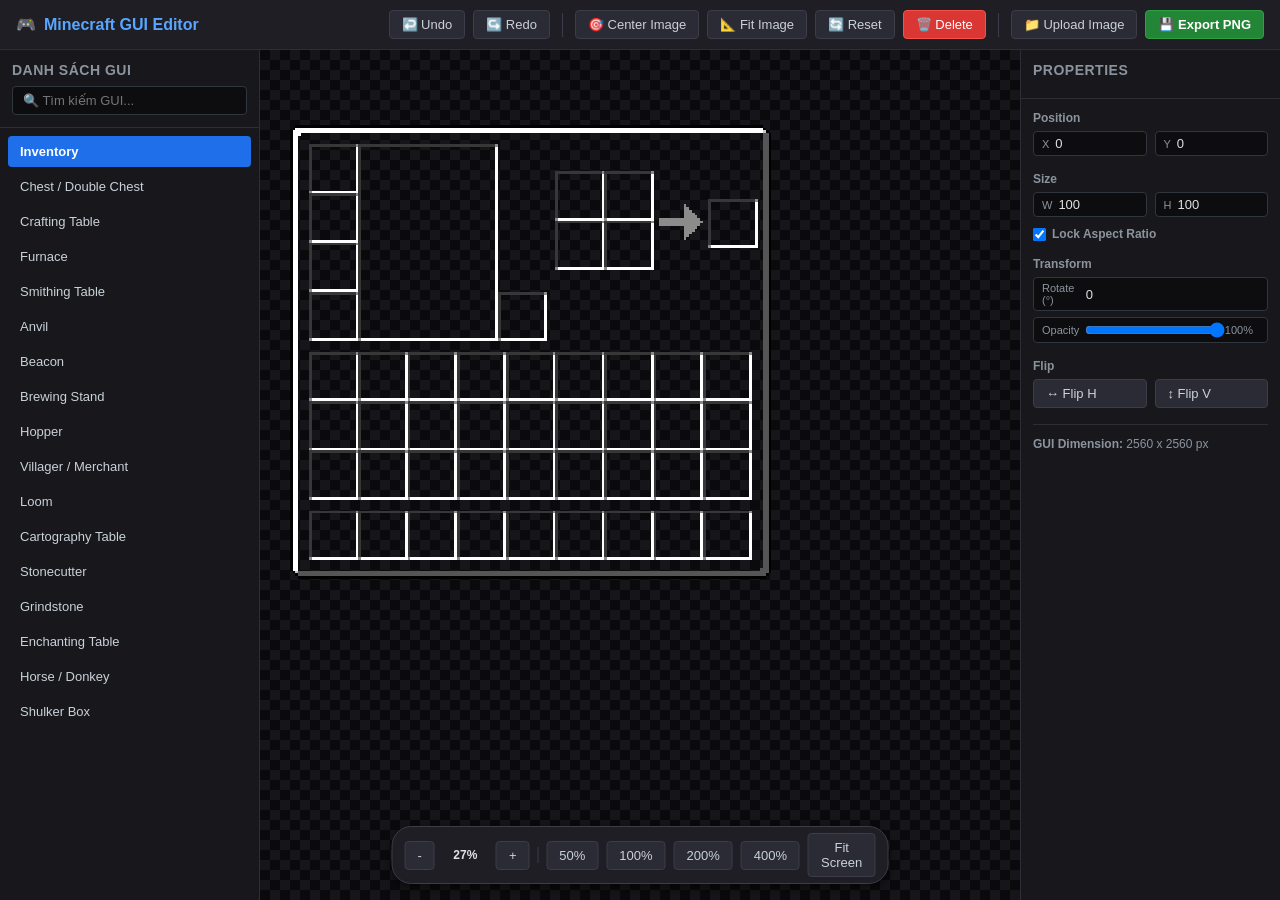
<file: ai_studio_code.html>
<!DOCTYPE html>
<html lang="vi">
<head>
    <meta charset="UTF-8">
    <meta name="viewport" content="width=device-width, initial-scale=1.0">
    <title>Minecraft Resource Pack GUI Editor</title>
    
    <!-- CSS GỘP VÀO ĐÂY -->
    <style>
        /* Reset & Base Styles */
        * {
            box-sizing: border-box;
            margin: 0;
            padding: 0;
            user-select: none;
        }

        body, html {
            width: 100%;
            height: 100%;
            font-family: -apple-system, BlinkMacSystemFont, "Segoe UI", Roboto, Helvetica, Arial, sans-serif;
            background-color: #121214;
            color: #e1e1e6;
            overflow: hidden;
        }

        .app-container {
            display: flex;
            flex-direction: column;
            height: 100vh;
        }

        /* Header & Toolbar */
        .toolbar {
            height: 50px;
            background-color: #1e1e24;
            border-bottom: 1px solid #2d2d35;
            display: flex;
            align-items: center;
            justify-content: space-between;
            padding: 0 16px;
            z-index: 10;
        }

        .brand {
            font-weight: bold;
            font-size: 16px;
            display: flex;
            align-items: center;
            gap: 8px;
            color: #58a6ff;
        }

        .actions-group {
            display: flex;
            align-items: center;
            gap: 8px;
        }

        button, .btn-upload {
            background-color: #2b2b36;
            color: #c9d1d9;
            border: 1px solid #3c3c4a;
            padding: 6px 12px;
            border-radius: 4px;
            font-size: 13px;
            cursor: pointer;
            transition: all 0.2s ease;
            display: inline-flex;
            align-items: center;
            gap: 4px;
        }

        button:hover, .btn-upload:hover {
            background-color: #3b3b4a;
            color: #ffffff;
            border-color: #58a6ff;
        }

        button.active, button:active {
            background-color: #1f6feb;
            color: #ffffff;
        }

        .btn-primary {
            background-color: #238636 !important;
            border-color: #2ea043 !important;
            color: #ffffff !important;
            font-weight: bold;
        }

        .btn-primary:hover {
            background-color: #2ea043 !important;
        }

        .btn-danger {
            background-color: #da3633 !important;
            border-color: #f85149 !important;
            color: #ffffff !important;
        }

        .btn-danger:hover {
            background-color: #f85149 !important;
        }

        .divider {
            width: 1px;
            height: 24px;
            background-color: #3c3c4a;
            margin: 0 4px;
        }

        /* Layout Main Content */
        .main-content {
            flex: 1;
            display: flex;
            overflow: hidden;
        }

        /* Sidebars */
        .sidebar {
            width: 260px;
            background-color: #18181c;
            border-color: #2d2d35;
            display: flex;
            flex-direction: column;
            z-index: 5;
        }

        .sidebar-left {
            border-right: 1px solid #2d2d35;
        }

        .sidebar-right {
            border-left: 1px solid #2d2d35;
        }

        .sidebar-header {
            padding: 12px;
            border-bottom: 1px solid #2d2d35;
        }

        .sidebar-header h3 {
            font-size: 14px;
            text-transform: uppercase;
            letter-spacing: 0.5px;
            color: #8b949e;
            margin-bottom: 8px;
        }

        .sidebar-header input[type="text"] {
            width: 100%;
            background-color: #0d0d10;
            border: 1px solid #30363d;
            color: #e1e1e6;
            padding: 6px 10px;
            border-radius: 4px;
            font-size: 13px;
        }

        .sidebar-header input[type="text"]:focus {
            outline: 1px solid #58a6ff;
        }

        /* GUI Selection List */
        .gui-list {
            flex: 1;
            overflow-y: auto;
            padding: 8px;
        }

        .gui-item {
            display: flex;
            align-items: center;
            padding: 8px 12px;
            border-radius: 4px;
            cursor: pointer;
            margin-bottom: 4px;
            font-size: 13px;
            color: #c9d1d9;
            transition: background 0.15s;
        }

        .gui-item:hover {
            background-color: #21262d;
        }

        .gui-item.active {
            background-color: #1f6feb;
            color: #ffffff;
            font-weight: 600;
        }

        /* Properties Panel */
        .properties-panel {
            padding: 12px;
            display: flex;
            flex-direction: column;
            gap: 16px;
            overflow-y: auto;
        }

        .prop-group {
            display: flex;
            flex-direction: column;
            gap: 6px;
        }

        .prop-group label {
            font-size: 12px;
            color: #8b949e;
            font-weight: bold;
        }

        .input-row {
            display: flex;
            gap: 8px;
        }

        .input-field {
            flex: 1;
            display: flex;
            align-items: center;
            background-color: #0d0d10;
            border: 1px solid #30363d;
            border-radius: 4px;
            padding: 4px 8px;
        }

        .input-field span {
            font-size: 11px;
            color: #8b949e;
            margin-right: 6px;
        }

        .input-field input[type="number"] {
            width: 100%;
            background: transparent;
            border: none;
            color: #e1e1e6;
            font-size: 13px;
            outline: none;
        }

        .input-field input[type="range"] {
            flex: 1;
        }

        .checkbox-row {
            display: flex;
            align-items: center;
            gap: 6px;
            font-size: 12px;
            color: #c9d1d9;
            margin-top: 4px;
        }

        .btn-group {
            display: flex;
            gap: 8px;
        }

        .btn-group button {
            flex: 1;
        }

        .prop-info {
            margin-top: auto;
            padding-top: 12px;
            border-top: 1px solid #2d2d35;
            font-size: 12px;
            color: #8b949e;
        }

        /* Workspace Canvas */
        .workspace {
            flex: 1;
            position: relative;
            background-color: #0a0a0c;
            /* Grid Nền Photoshop (Transparent Checkerboard) */
            background-image: 
                linear-gradient(45deg, #16161a 25%, transparent 25%), 
                linear-gradient(-45deg, #16161a 25%, transparent 25%), 
                linear-gradient(45deg, transparent 75%, #16161a 75%), 
                linear-gradient(-45deg, transparent 75%, #16161a 75%);
            background-size: 20px 20px;
            background-position: 0 0, 0 10px, 10px -10px, -10px 0px;
            overflow: hidden;
            display: flex;
            align-items: center;
            justify-content: center;
        }

        .canvas-wrapper {
            position: absolute;
            cursor: default;
        }

        canvas {
            display: block;
            image-rendering: pixelated;
            image-rendering: crisp-edges;
        }

        /* Floating Zoom Bar */
        .zoom-bar {
            position: absolute;
            bottom: 16px;
            left: 50%;
            transform: translateX(-50%);
            background-color: #1e1e24;
            border: 1px solid #3c3c4a;
            padding: 6px 12px;
            border-radius: 20px;
            display: flex;
            align-items: center;
            gap: 8px;
            box-shadow: 0 4px 12px rgba(0,0,0,0.5);
            z-index: 20;
        }

        .zoom-bar span#zoom-value {
            font-size: 12px;
            font-weight: bold;
            min-width: 45px;
            text-align: center;
        }

        .divider-v {
            width: 1px;
            height: 16px;
            background-color: #3c3c4a;
        }
    </style>
</head>
<body>
    <div class="app-container">
        <!-- Top Toolbar -->
        <header class="toolbar">
            <div class="brand">
                <span class="icon">🎮</span> Minecraft GUI Editor
            </div>
            <div class="actions-group">
                <button id="btn-undo" title="Hoàn tác (Ctrl+Z)">↩️ Undo</button>
                <button id="btn-redo" title="Làm lại (Ctrl+Y)">↪️ Redo</button>
                <span class="divider"></span>
                <button id="btn-center" title="Căn giữa GUI">🎯 Center Image</button>
                <button id="btn-fit" title="Thu phóng vừa khung">📐 Fit Image</button>
                <button id="btn-reset" title="Đặt lại ảnh">🔄 Reset</button>
                <button id="btn-delete" class="btn-danger" title="Xóa ảnh (Delete)">🗑️ Delete</button>
                <span class="divider"></span>
                <label for="file-upload" class="btn-upload">📁 Upload Image</label>
                <input type="file" id="file-upload" accept="image/*" hidden>
                <button id="btn-download" class="btn-primary">💾 Export PNG</button>
            </div>
        </header>

        <!-- Main Content Area -->
        <main class="main-content">
            <!-- Left Sidebar: GUI Chooser -->
            <aside class="sidebar sidebar-left">
                <div class="sidebar-header">
                    <h3>Danh sách GUI</h3>
                    <input type="text" id="gui-search" placeholder="🔍 Tìm kiếm GUI...">
                </div>
                <div class="gui-list" id="gui-list"></div>
            </aside>

            <!-- Workspace: Canvas Area -->
            <section class="workspace" id="workspace">
                <div class="canvas-wrapper" id="canvas-wrapper">
                    <canvas id="main-canvas"></canvas>
                </div>

                <!-- Floating Zoom Controls -->
                <div class="zoom-bar">
                    <button id="zoom-out">-</button>
                    <span id="zoom-value">100%</span>
                    <button id="zoom-in">+</button>
                    <span class="divider-v"></span>
                    <button id="zoom-50">50%</button>
                    <button id="zoom-100">100%</button>
                    <button id="zoom-200">200%</button>
                    <button id="zoom-400">400%</button>
                    <button id="zoom-fit">Fit Screen</button>
                </div>
            </section>

            <!-- Right Sidebar: Layer Properties -->
            <aside class="sidebar sidebar-right">
                <div class="sidebar-header">
                    <h3>Properties</h3>
                </div>
                <div class="properties-panel" id="properties-panel">
                    <div class="prop-group">
                        <label>Position</label>
                        <div class="input-row">
                            <div class="input-field">
                                <span>X</span>
                                <input type="number" id="prop-x" value="0">
                            </div>
                            <div class="input-field">
                                <span>Y</span>
                                <input type="number" id="prop-y" value="0">
                            </div>
                        </div>
                    </div>

                    <div class="prop-group">
                        <label>Size</label>
                        <div class="input-row">
                            <div class="input-field">
                                <span>W</span>
                                <input type="number" id="prop-w" value="100">
                            </div>
                            <div class="input-field">
                                <span>H</span>
                                <input type="number" id="prop-h" value="100">
                            </div>
                        </div>
                        <div class="checkbox-row">
                            <input type="checkbox" id="prop-aspect" checked>
                            <label for="prop-aspect">Lock Aspect Ratio</label>
                        </div>
                    </div>

                    <div class="prop-group">
                        <label>Transform</label>
                        <div class="input-row">
                            <div class="input-field">
                                <span>Rotate (°)</span>
                                <input type="number" id="prop-rot" value="0" min="-360" max="360">
                            </div>
                        </div>
                        <div class="input-row">
                            <div class="input-field">
                                <span>Opacity</span>
                                <input type="range" id="prop-opacity" min="0" max="1" step="0.01" value="1">
                                <span id="opacity-val">100%</span>
                            </div>
                        </div>
                    </div>

                    <div class="prop-group">
                        <label>Flip</label>
                        <div class="btn-group">
                            <button id="btn-flip-h" class="toggle-btn">↔️ Flip H</button>
                            <button id="btn-flip-v" class="toggle-btn">↕️ Flip V</button>
                        </div>
                    </div>

                    <div class="prop-info">
                        <p><strong>GUI Dimension:</strong> <span id="gui-dim-info">0 x 0</span> px</p>
                    </div>
                </div>
            </aside>
        </main>
    </div>

    <!-- Canvas phụ ẩn dùng để Export PNG -->
    <canvas id="export-canvas" style="display: none;"></canvas>

    <!-- JAVASCRIPT GỘP VÀO ĐÂY -->
    <script>
        const GUI_ITEMS = [
            { id: 'inventory', name: 'Inventory', path: 'assets/gui/inventory.png' },
            { id: 'chest', name: 'Chest / Double Chest', path: 'assets/gui/generic_54.png' },
            { id: 'crafting_table', name: 'Crafting Table', path: 'assets/gui/crafting_table.png' },
            { id: 'furnace', name: 'Furnace', path: 'assets/gui/furnace.png' },
            { id: 'smithing_table', name: 'Smithing Table', path: 'assets/gui/smithing.png' },
            { id: 'anvil', name: 'Anvil', path: 'assets/gui/anvil.png' },
            { id: 'beacon', name: 'Beacon', path: 'assets/gui/beacon.png' },
            { id: 'brewing_stand', name: 'Brewing Stand', path: 'assets/gui/brewing_stand.png' },
            { id: 'hopper', name: 'Hopper', path: 'assets/gui/hopper.png' },
            { id: 'villager', name: 'Villager / Merchant', path: 'assets/gui/villager.png' },
            { id: 'loom', name: 'Loom', path: 'assets/gui/loom.png' },
            { id: 'cartography_table', name: 'Cartography Table', path: 'assets/gui/cartography_table.png' },
            { id: 'stonecutter', name: 'Stonecutter', path: 'assets/gui/stonecutter.png' },
            { id: 'grindstone', name: 'Grindstone', path: 'assets/gui/grindstone.png' },
            { id: 'enchanting_table', name: 'Enchanting Table', path: 'assets/gui/enchanting_table.png' },
            { id: 'horse', name: 'Horse / Donkey', path: 'assets/gui/horse.png' },
            { id: 'shulker_box', name: 'Shulker Box', path: 'assets/gui/shulker_box.png' }
        ];

        function getFallbackGuiTexture(title) {
            const svg = `<svg xmlns="http://www.w3.org/2000/svg" width="256" height="256">
                <rect width="256" height="256" fill="#c6c6c6"/>
                <rect x="7" y="7" width="242" height="242" fill="none" stroke="#ffffff" stroke-width="4"/>
                <rect x="10" y="10" width="236" height="236" fill="none" stroke="#555555" stroke-width="4"/>
                <text x="128" y="35" font-family="monospace" font-size="14" font-weight="bold" fill="#3f3f3f" text-anchor="middle">${title.toUpperCase()}</text>
                <rect x="18" y="50" width="220" height="80" fill="#8b8b8b" stroke="#373737" stroke-width="2"/>
                <text x="128" y="95" font-family="sans-serif" font-size="11" fill="#fff" text-anchor="middle">SLOT KHUNG TRONG SUỐT</text>
            </svg>`;
            return 'data:image/svg+xml;charset=utf-8,' + encodeURIComponent(svg);
        }

        const state = {
            guiImage: new Image(),
            guiLoaded: false,
            guiWidth: 256,
            guiHeight: 256,

            userImage: null,
            transform: {
                x: 0, y: 0, width: 100, height: 100, rotation: 0, opacity: 1, flipX: false, flipY: false, aspectRatio: 1
            },

            zoom: 1, panX: 0, panY: 0,
            isDragging: false, isResizing: false, isRotating: false, isPanning: false,
            activeHandle: null, dragStart: { x: 0, y: 0 }, transformStart: {},
            
            history: [], historyIndex: -1
        };

        const canvas = document.getElementById('main-canvas');
        const ctx = canvas.getContext('2d');
        const exportCanvas = document.getElementById('export-canvas');
        const exportCtx = exportCanvas.getContext('2d');
        const workspace = document.getElementById('workspace');

        const propX = document.getElementById('prop-x');
        const propY = document.getElementById('prop-y');
        const propW = document.getElementById('prop-w');
        const propH = document.getElementById('prop-h');
        const propAspect = document.getElementById('prop-aspect');
        const propRot = document.getElementById('prop-rot');
        const propOpacity = document.getElementById('prop-opacity');
        const opacityVal = document.getElementById('opacity-val');
        const btnFlipH = document.getElementById('btn-flip-h');
        const btnFlipV = document.getElementById('btn-flip-v');

        window.addEventListener('DOMContentLoaded', () => {
            initGuiList();
            initEventListeners();
            selectGui(GUI_ITEMS[0]);
            saveHistoryState();
        });

        function initGuiList() {
            const listContainer = document.getElementById('gui-list');
            const searchInput = document.getElementById('gui-search');

            function renderList(items) {
                listContainer.innerHTML = '';
                items.forEach(item => {
                    const div = document.createElement('div');
                    div.className = 'gui-item';
                    div.dataset.id = item.id;
                    div.innerText = item.name;
                    div.addEventListener('click', () => {
                        document.querySelectorAll('.gui-item').forEach(el => el.classList.remove('active'));
                        div.classList.add('active');
                        selectGui(item);
                    });
                    listContainer.appendChild(div);
                });
                if (listContainer.firstChild) listContainer.firstChild.classList.add('active');
            }

            renderList(GUI_ITEMS);

            searchInput.addEventListener('input', (e) => {
                const q = e.target.value.toLowerCase();
                renderList(GUI_ITEMS.filter(item => item.name.toLowerCase().includes(q)));
            });
        }

        function selectGui(guiItem) {
            state.guiLoaded = false;
            state.guiImage = new Image();
            state.guiImage.crossOrigin = 'Anonymous';
            
            state.guiImage.onload = () => {
                state.guiLoaded = true;
                state.guiWidth = state.guiImage.naturalWidth || 256;
                state.guiHeight = state.guiImage.naturalHeight || 256;
                document.getElementById('gui-dim-info').innerText = `${state.guiWidth} x ${state.guiHeight}`;
                fitCanvasToScreen();
                requestRender();
            };

            state.guiImage.onerror = () => {
                // Tự động chuyển sang ảnh mẫu giả định nếu không tìm thấy file ảnh PNG thật
                state.guiImage.src = getFallbackGuiTexture(guiItem.name);
            };

            state.guiImage.src = guiItem.path;
        }

        function fitCanvasToScreen() {
            const padding = 60;
            const availableW = workspace.clientWidth - padding;
            const availableH = workspace.clientHeight - padding;
            
            const scaleX = availableW / state.guiWidth;
            const scaleY = availableH / state.guiHeight;
            
            state.zoom = Math.min(scaleX, scaleY, 2.0);
            state.panX = (workspace.clientWidth - state.guiWidth * state.zoom) / 2;
            state.panY = (workspace.clientHeight - state.guiHeight * state.zoom) / 2;
            
            updateZoomDisplay();
        }

        function updateZoomDisplay() {
            document.getElementById('zoom-value').innerText = `${Math.round(state.zoom * 100)}%`;
        }

        function requestRender() {
            requestAnimationFrame(render);
        }

        function render() {
            canvas.width = workspace.clientWidth;
            canvas.height = workspace.clientHeight;

            ctx.clearRect(0, 0, canvas.width, canvas.height);
            ctx.imageSmoothingEnabled = false;

            ctx.save();
            ctx.translate(state.panX, state.panY);
            ctx.scale(state.zoom, state.zoom);

            if (state.userImage) {
                ctx.save();
                ctx.globalAlpha = state.transform.opacity;

                const cx = state.transform.x + state.transform.width / 2;
                const cy = state.transform.y + state.transform.height / 2;

                ctx.translate(cx, cy);
                ctx.rotate((state.transform.rotation * Math.PI) / 180);
                ctx.scale(state.transform.flipX ? -1 : 1, state.transform.flipY ? -1 : 1);

                ctx.drawImage(
                    state.userImage,
                    -state.transform.width / 2,
                    -state.transform.height / 2,
                    state.transform.width,
                    state.transform.height
                );
                ctx.restore();

                drawTransformBox(ctx);
            }

            if (state.guiLoaded) {
                ctx.drawImage(state.guiImage, 0, 0, state.guiWidth, state.guiHeight);
            }

            ctx.restore();
        }

        function drawTransformBox(ctx) {
            ctx.save();
            
            const t = state.transform;
            const cx = t.x + t.width / 2;
            const cy = t.y + t.height / 2;

            ctx.translate(cx, cy);
            ctx.rotate((t.rotation * Math.PI) / 180);

            const w = t.width;
            const h = t.height;
            const hw = w / 2;
            const hh = h / 2;

            ctx.strokeStyle = '#0099ff';
            ctx.lineWidth = 1.5 / state.zoom;
            ctx.strokeRect(-hw, -hh, w, h);

            ctx.beginPath();
            ctx.moveTo(0, -hh);
            ctx.lineTo(0, -hh - 20 / state.zoom);
            ctx.stroke();

            ctx.fillStyle = '#0099ff';
            ctx.beginPath();
            ctx.arc(0, -hh - 20 / state.zoom, 5 / state.zoom, 0, Math.PI * 2);
            ctx.fill();

            const handles = getHandlePositions(w, h);
            ctx.fillStyle = '#ffffff';
            ctx.strokeStyle = '#0099ff';

            const handleSize = 6 / state.zoom;
            Object.values(handles).forEach(pt => {
                ctx.fillRect(pt.x - handleSize / 2, pt.y - handleSize / 2, handleSize, handleSize);
                ctx.strokeRect(pt.x - handleSize / 2, pt.y - handleSize / 2, handleSize, handleSize);
            });

            ctx.restore();
        }

        function getHandlePositions(w, h) {
            const hw = w / 2;
            const hh = h / 2;
            return {
                tl: { x: -hw, y: -hh },
                tc: { x: 0, y: -hh },
                tr: { x: hw, y: -hh },
                ml: { x: -hw, y: 0 },
                mr: { x: hw, y: 0 },
                bl: { x: -hw, y: hh },
                bc: { x: 0, y: hh },
                br: { x: hw, y: hh }
            };
        }

        function initEventListeners() {
            const uploadInput = document.getElementById('file-upload');
            uploadInput.addEventListener('change', (e) => {
                if (e.target.files && e.target.files[0]) {
                    loadUserImageFile(e.target.files[0]);
                }
            });

            workspace.addEventListener('dragover', (e) => e.preventDefault());
            workspace.addEventListener('drop', (e) => {
                e.preventDefault();
                if (e.dataTransfer.files && e.dataTransfer.files[0]) {
                    loadUserImageFile(e.dataTransfer.files[0]);
                }
            });

            workspace.addEventListener('mousedown', handleMouseDown);
            window.addEventListener('mousemove', handleMouseMove);
            window.addEventListener('mouseup', handleMouseUp);
            workspace.addEventListener('wheel', handleWheel, { passive: false });

            bindPropertyInputs();

            document.getElementById('zoom-in').onclick = () => setZoom(state.zoom * 1.2);
            document.getElementById('zoom-out').onclick = () => setZoom(state.zoom / 1.2);
            document.getElementById('zoom-50').onclick = () => setZoom(0.5);
            document.getElementById('zoom-100').onclick = () => setZoom(1.0);
            document.getElementById('zoom-200').onclick = () => setZoom(2.0);
            document.getElementById('zoom-400').onclick = () => setZoom(4.0);
            document.getElementById('zoom-fit').onclick = () => fitCanvasToScreen();

            document.getElementById('btn-center').onclick = centerImage;
            document.getElementById('btn-fit').onclick = fitImageToGui;
            document.getElementById('btn-reset').onclick = resetTransform;
            document.getElementById('btn-delete').onclick = deleteImage;
            document.getElementById('btn-download').onclick = exportPNG;

            document.getElementById('btn-undo').onclick = undo;
            document.getElementById('btn-redo').onclick = redo;

            window.addEventListener('keydown', (e) => {
                if (e.target.tagName === 'INPUT') return;
                if ((e.ctrlKey || e.metaKey) && e.key === 'z') {
                    e.shiftKey ? redo() : undo();
                } else if ((e.ctrlKey || e.metaKey) && e.key === 'y') {
                    redo();
                } else if (e.key === 'Delete' || e.key === 'Backspace') {
                    deleteImage();
                }
            });
        }

        function loadUserImageFile(file) {
            if (!file.type.startsWith('image/')) return;
            const reader = new FileReader();
            reader.onload = (e) => {
                const img = new Image();
                img.onload = () => {
                    state.userImage = img;
                    state.transform.aspectRatio = img.width / img.height;
                    state.transform.width = img.width;
                    state.transform.height = img.height;
                    centerImage();
                    saveHistoryState();
                    requestRender();
                };
                img.src = e.target.result;
            };
            reader.readAsDataURL(file);
        }

        function handleMouseDown(e) {
            if (e.button === 1 || e.spaceKey) {
                state.isPanning = true;
                state.dragStart = { x: e.clientX - state.panX, y: e.clientY - state.panY };
                return;
            }

            if (!state.userImage) return;

            const mousePos = getCanvasMousePos(e);
            const handle = hitTestHandles(mousePos);

            if (handle === 'rot') {
                state.isRotating = true;
                state.transformStart = { ...state.transform };
            } else if (handle) {
                state.isResizing = true;
                state.activeHandle = handle;
                state.dragStart = { x: mousePos.x, y: mousePos.y };
                state.transformStart = { ...state.transform };
            } else if (hitTestUserImage(mousePos)) {
                state.isDragging = true;
                state.dragStart = { x: mousePos.x - state.transform.x, y: mousePos.y - state.transform.y };
            }
        }

        function handleMouseMove(e) {
            if (state.isPanning) {
                state.panX = e.clientX - state.dragStart.x;
                state.panY = e.clientY - state.dragStart.y;
                requestRender();
                return;
            }

            if (!state.userImage) return;

            const mousePos = getCanvasMousePos(e);

            if (state.isDragging) {
                state.transform.x = mousePos.x - state.dragStart.x;
                state.transform.y = mousePos.y - state.dragStart.y;
                updatePropertiesPanel();
                requestRender();
            } else if (state.isRotating) {
                const cx = state.transform.x + state.transform.width / 2;
                const cy = state.transform.y + state.transform.height / 2;
                const rad = Math.atan2(mousePos.y - cy, mousePos.x - cx);
                let deg = Math.round((rad * 180) / Math.PI) + 90;
                state.transform.rotation = deg;
                updatePropertiesPanel();
                requestRender();
            } else if (state.isResizing) {
                resizeImage(mousePos, e.shiftKey || propAspect.checked);
                updatePropertiesPanel();
                requestRender();
            }
        }

        function handleMouseUp() {
            if (state.isDragging || state.isResizing || state.isRotating) {
                saveHistoryState();
            }
            state.isDragging = false;
            state.isResizing = false;
            state.isRotating = false;
            state.isPanning = false;
            state.activeHandle = null;
        }

        function handleWheel(e) {
            e.preventDefault();
            const zoomFactor = e.deltaY < 0 ? 1.1 : 0.9;
            const newZoom = Math.min(Math.max(0.1, state.zoom * zoomFactor), 10.0);

            const rect = workspace.getBoundingClientRect();
            const mouseX = e.clientX - rect.left;
            const mouseY = e.clientY - rect.top;

            state.panX = mouseX - (mouseX - state.panX) * (newZoom / state.zoom);
            state.panY = mouseY - (mouseY - state.panY) * (newZoom / state.zoom);
            state.zoom = newZoom;

            updateZoomDisplay();
            requestRender();
        }

        function getCanvasMousePos(e) {
            const rect = workspace.getBoundingClientRect();
            const screenX = e.clientX - rect.left;
            const screenY = e.clientY - rect.top;
            return {
                x: (screenX - state.panX) / state.zoom,
                y: (screenY - state.panY) / state.zoom
            };
        }

        function hitTestHandles(pos) {
            const t = state.transform;
            const cx = t.x + t.width / 2;
            const cy = t.y + t.height / 2;

            const rad = (-t.rotation * Math.PI) / 180;
            const dx = pos.x - cx;
            const dy = pos.y - cy;
            const lx = dx * Math.cos(rad) - dy * Math.sin(rad);
            const ly = dx * Math.sin(rad) + dy * Math.cos(rad);

            const threshold = 8 / state.zoom;
            const handles = getHandlePositions(t.width, t.height);

            const rotY = -t.height / 2 - 20 / state.zoom;
            if (Math.hypot(lx - 0, ly - rotY) <= threshold) return 'rot';

            for (const [key, pt] of Object.entries(handles)) {
                if (Math.abs(lx - pt.x) <= threshold && Math.abs(ly - pt.y) <= threshold) {
                    return key;
                }
            }
            return null;
        }

        function hitTestUserImage(pos) {
            const t = state.transform;
            const cx = t.x + t.width / 2;
            const cy = t.y + t.height / 2;

            const rad = (-t.rotation * Math.PI) / 180;
            const dx = pos.x - cx;
            const dy = pos.y - cy;
            const lx = dx * Math.cos(rad) - dy * Math.sin(rad);
            const ly = dx * Math.sin(rad) + dy * Math.cos(rad);

            return Math.abs(lx) <= t.width / 2 && Math.abs(ly) <= t.height / 2;
        }

        function resizeImage(mousePos, keepAspect) {
            const s = state.transformStart;
            const handle = state.activeHandle;
            let dx = mousePos.x - state.dragStart.x;
            let dy = mousePos.y - state.dragStart.y;

            let newW = s.width;
            let newH = s.height;

            if (handle.includes('r')) newW += dx;
            if (handle.includes('l')) newW -= dx;
            if (handle.includes('b')) newH += dy;
            if (handle.includes('t')) newH -= dy;

            if (keepAspect) {
                if (handle.includes('r') || handle.includes('l')) {
                    newH = newW / s.aspectRatio;
                } else {
                    newW = newH * s.aspectRatio;
                }
            }

            if (newW > 5 && newH > 5) {
                state.transform.width = Math.round(newW);
                state.transform.height = Math.round(newH);
            }
        }

        function centerImage() {
            if (!state.userImage) return;
            state.transform.x = Math.round((state.guiWidth - state.transform.width) / 2);
            state.transform.y = Math.round((state.guiHeight - state.transform.height) / 2);
            updatePropertiesPanel();
            requestRender();
        }

        function fitImageToGui() {
            if (!state.userImage) return;
            state.transform.width = state.guiWidth;
            state.transform.height = state.guiHeight;
            centerImage();
        }

        function resetTransform() {
            if (!state.userImage) return;
            state.transform.width = state.userImage.width;
            state.transform.height = state.userImage.height;
            state.transform.rotation = 0;
            state.transform.opacity = 1;
            state.transform.flipX = false;
            state.transform.flipY = false;
            centerImage();
        }

        function deleteImage() {
            state.userImage = null;
            saveHistoryState();
            requestRender();
        }

        function bindPropertyInputs() {
            propX.onchange = (e) => { state.transform.x = parseFloat(e.target.value) || 0; requestRender(); };
            propY.onchange = (e) => { state.transform.y = parseFloat(e.target.value) || 0; requestRender(); };
            propW.onchange = (e) => { 
                state.transform.width = parseFloat(e.target.value) || 10;
                if (propAspect.checked) state.transform.height = state.transform.width / state.transform.aspectRatio;
                updatePropertiesPanel(); requestRender(); 
            };
            propH.onchange = (e) => { 
                state.transform.height = parseFloat(e.target.value) || 10;
                if (propAspect.checked) state.transform.width = state.transform.height * state.transform.aspectRatio;
                updatePropertiesPanel(); requestRender(); 
            };
            propRot.onchange = (e) => { state.transform.rotation = parseFloat(e.target.value) || 0; requestRender(); };
            propOpacity.oninput = (e) => {
                state.transform.opacity = parseFloat(e.target.value);
                opacityVal.innerText = `${Math.round(state.transform.opacity * 100)}%`;
                requestRender();
            };

            btnFlipH.onclick = () => {
                state.transform.flipX = !state.transform.flipX;
                btnFlipH.classList.toggle('active', state.transform.flipX);
                requestRender();
            };
            btnFlipV.onclick = () => {
                state.transform.flipY = !state.transform.flipY;
                btnFlipV.classList.toggle('active', state.transform.flipY);
                requestRender();
            };
        }

        function updatePropertiesPanel() {
            propX.value = Math.round(state.transform.x);
            propY.value = Math.round(state.transform.y);
            propW.value = Math.round(state.transform.width);
            propH.value = Math.round(state.transform.height);
            propRot.value = Math.round(state.transform.rotation);
            propOpacity.value = state.transform.opacity;
            opacityVal.innerText = `${Math.round(state.transform.opacity * 100)}%`;
        }

        function setZoom(val) {
            state.zoom = Math.min(Math.max(0.1, val), 10.0);
            updateZoomDisplay();
            requestRender();
        }

        function saveHistoryState() {
            const snapshot = JSON.stringify({
                transform: state.transform,
                hasUserImage: !!state.userImage,
                imageSrc: state.userImage ? state.userImage.src : null
            });

            state.history = state.history.slice(0, state.historyIndex + 1);
            state.history.push(snapshot);
            state.historyIndex = state.history.length - 1;
        }

        function undo() {
            if (state.historyIndex > 0) {
                state.historyIndex--;
                restoreHistoryState(state.history[state.historyIndex]);
            }
        }

        function redo() {
            if (state.historyIndex < state.history.length - 1) {
                state.historyIndex++;
                restoreHistoryState(state.history[state.historyIndex]);
            }
        }

        function restoreHistoryState(jsonStr) {
            const snap = JSON.parse(jsonStr);
            state.transform = snap.transform;
            if (snap.hasUserImage && snap.imageSrc) {
                const img = new Image();
                img.onload = () => {
                    state.userImage = img;
                    updatePropertiesPanel();
                    requestRender();
                };
                img.src = snap.imageSrc;
            } else {
                state.userImage = null;
                updatePropertiesPanel();
                requestRender();
            }
        }

        function exportPNG() {
            if (!state.guiLoaded) return;

            exportCanvas.width = state.guiWidth;
            exportCanvas.height = state.guiHeight;
            
            exportCtx.imageSmoothingEnabled = false;
            exportCtx.clearRect(0, 0, exportCanvas.width, exportCanvas.height);

            if (state.userImage) {
                exportCtx.save();
                exportCtx.globalAlpha = state.transform.opacity;

                const cx = state.transform.x + state.transform.width / 2;
                const cy = state.transform.y + state.transform.height / 2;

                exportCtx.translate(cx, cy);
                exportCtx.rotate((state.transform.rotation * Math.PI) / 180);
                exportCtx.scale(state.transform.flipX ? -1 : 1, state.transform.flipY ? -1 : 1);

                exportCtx.drawImage(
                    state.userImage,
                    -state.transform.width / 2,
                    -state.transform.height / 2,
                    state.transform.width,
                    state.transform.height
                );
                exportCtx.restore();
            }

            exportCtx.drawImage(state.guiImage, 0, 0, state.guiWidth, state.guiHeight);

            const activeGui = document.querySelector('.gui-item.active');
            const filename = activeGui ? `${activeGui.dataset.id}.png` : 'custom_gui.png';

            const link = document.createElement('a');
            link.download = filename;
            link.href = exportCanvas.toDataURL('image/png');
            link.click();
        }
    </script>
</body>
</html>
</file>
